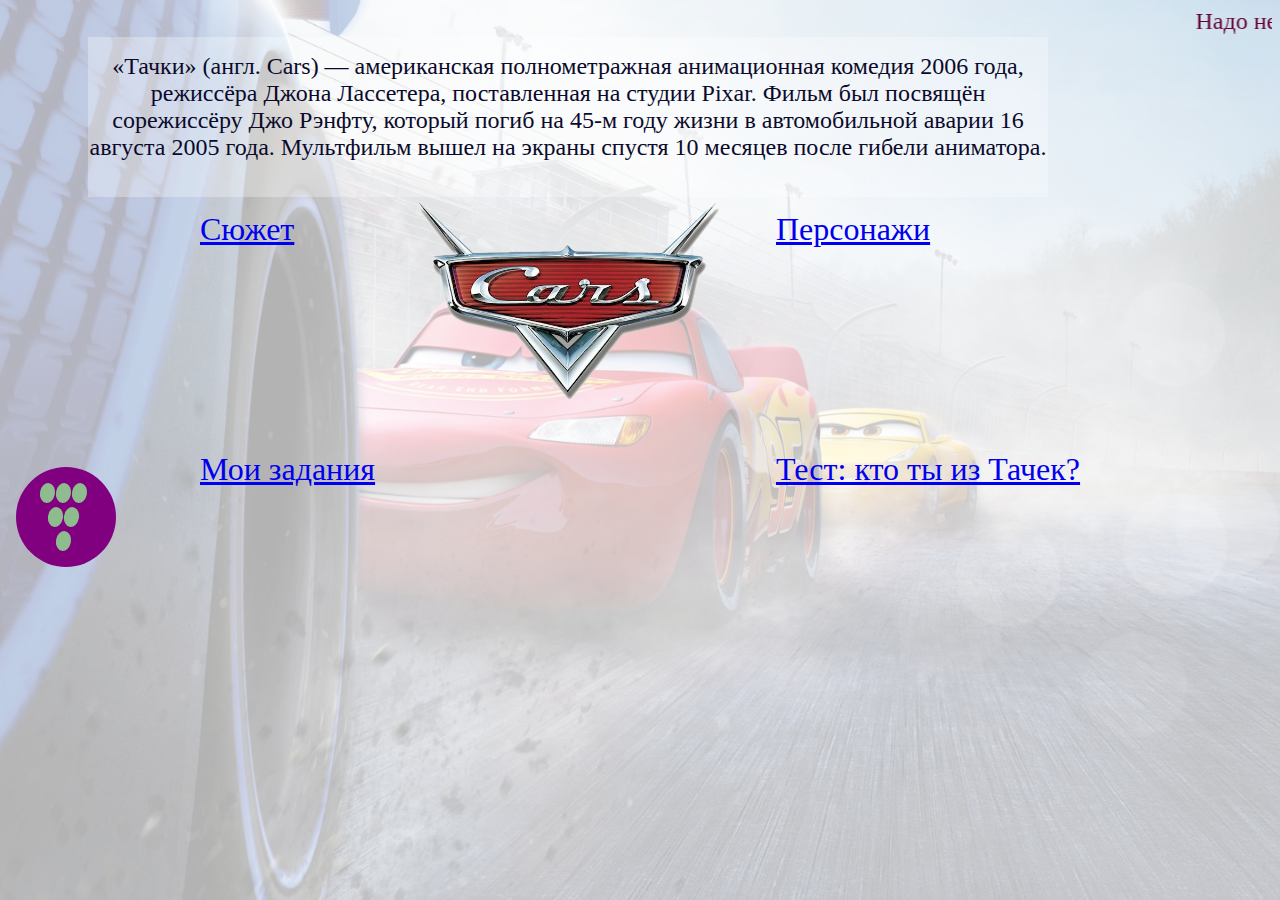
<file: index.html>
﻿<!DOCTYPE html PUBLIC"-//W3C//DTD HTML 4.01 Transitional//EN">
<html>
<head>
    <title>Тачки</title>
    <meta http-equiv="Content-Type" content="text/html; charset=utf-8">
    <link rel="stylesheet" href="cars.css">
</head>
<body>
    <MARQUEE BEHAVIOR=SCROLL DIRECTION=LEFT SCROLLAMOUNT=10>
        <font size=5% color=#660033 >Надо не мчаться в погоне за временем, а просто приятно его проводить...</font>
    </MARQUEE>
    <div class="info">
        <p align="center">
            <font size=5% color=#0A0A2A face=Gabriola>
                «Тачки» (англ. Cars) — американская полнометражная анимационная комедия 2006 года, режиссёра Джона Лассетера, поставленная на студии Pixar. Фильм был посвящён сорежиссёру Джо Рэнфту, который погиб на 45-м году жизни в автомобильной аварии 16 августа 2005 года. Мультфильм вышел на экраны спустя 10 месяцев после гибели аниматора.
            </font>
        </p>
    </div>
    <div class="logo"></div>
    <div class="description">
        <p><font size=6% color=#660033 ><a href="description.html">Сюжет</a></font></p>
    </div>
    <div class="characters">
        <p><font size=6% color=#660033 ><a href="characters.html">Персонажи</a></font></p>
    </div>
    <div class="zadania">
        <p><font size=6% color=#660033 ><a href="zadania.html">Мои задания</a></font></p>
    </div>
    <div class="test">
        <p><font size=6% color=#660033 ><a href="https://tlum.ru/club-test/36-test-kakaya-vy-tachka/">Тест: кто ты из Тачек?</a></font></p>
    </div>
    <div class="circle"></div>
    <div class="vin1"></div>
    <div class="vin2"></div>
    <div class="vin3"></div>
    <div class="vin4"></div>
    <div class="vin5"></div>
    <div class="vin6"></div>
</body>
</html>
</file>
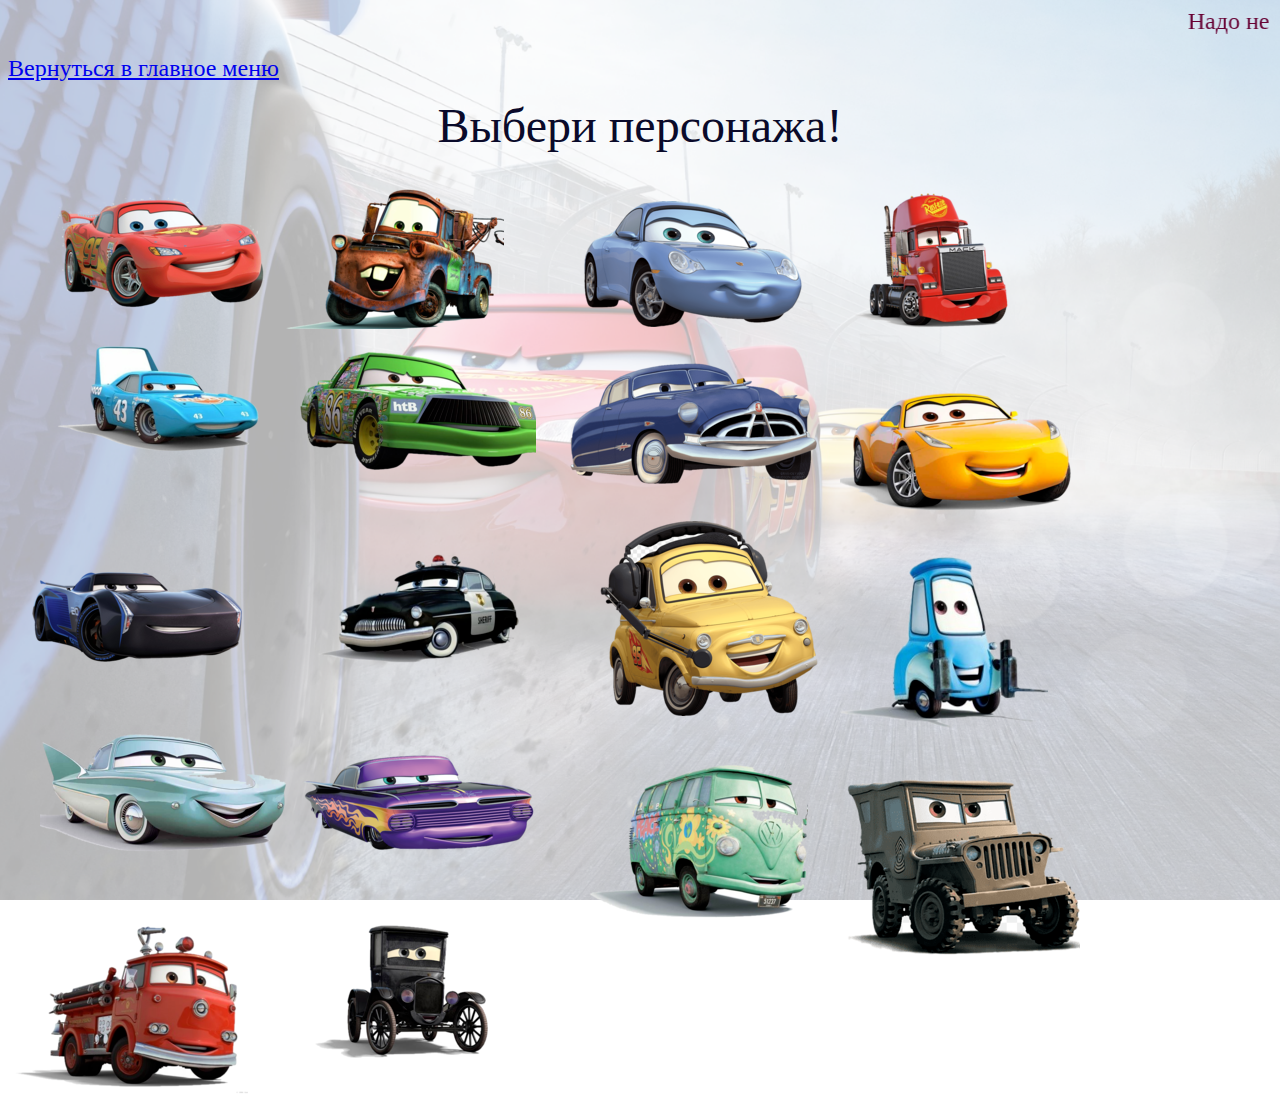
<file: characters.html>
﻿<!DOCTYPE html PUBLIC"- //W3C//DTD HTML 4.01 Transitional //EN">
<html>
<head>
    <title>Персонажи</title>
    <meta http-equiv="Content-Type" content="text/html; charset=utf-8">
    <link rel="stylesheet" href="characters.css">
</head>
<body>
    <MARQUEE BEHAVIOR=SCROLL DIRECTION=LEFT SCROLLAMOUNT=10>
        <font size=5% color=#660033 >Надо не мчаться в погоне за временем, а просто приятно его проводить...</font>
    </MARQUEE>
    <p align="left">
        <font size=5% color=black ><a href="index.html">Вернуться в главное меню</a></font>
    </p>
    <p align="center">
        <font size=8% color=#0A0A2A >Выбери персонажа!</font>
    </p>
    <div class="box1">
        <div class="mcq"></div>
        <div class="text">Молния Маккуин</div>
    </div>
    <div class="box2">
        <div class="metr"></div>
        <div class="text">Мэтр</div>
    </div>
    <div class="box3">
        <div class="sally"></div>
        <div class="text">Салли</div>
    </div>
    <div class="box4">
        <div class="mack"></div>
        <div class="text">Мак</div>
    </div>
    <div class="box5">
        <div class="king"></div>
        <div class="text">Кинг</div>
    </div>
    <div class="box6">
        <div class="chiko"></div>
        <div class="text">Чико Хикс</div>
    </div>
    <div class="box7">
        <div class="hudson"></div>
        <div class="text">Хадсон Хорнет</div>
    </div>
    <div class="box8">
        <div class="krus"></div>
        <div class="text">Круз Рамирес</div>
    </div>
    <div class="box9">
        <div class="storm"></div>
        <div class="text">Джексон Шторм</div>
    </div>
    <div class="box10">
        <div class="serif"></div>
        <div class="text">Шериф</div>
    </div>
    <div class="box11">
        <div class="luidji"></div>
        <div class="text">Луиджи</div>
    </div>
    <div class="box12">
        <div class="guido"></div>
        <div class="text">Гуидо</div>
    </div>
    <div class="box13">
        <div class="flo"></div>
        <div class="text">Фло</div>
    </div>
    <div class="box14">
        <div class="ramon"></div>
        <div class="text">Рамон</div>
    </div>
    <div class="box15">
        <div class="filmor"></div>
        <div class="text">Филмор</div>
    </div>
    <div class="box16">
        <div class="serjant"></div>
        <div class="text">Сержант</div>
    </div>
    <div class="box17">
        <div class="shlang"></div>
        <div class="text">Шланг</div>
    </div>
    <div class="box18">
        <div class="lizi"></div>
        <div class="text">Лиззи</div>
    </div>
</body>
</html>
</file>
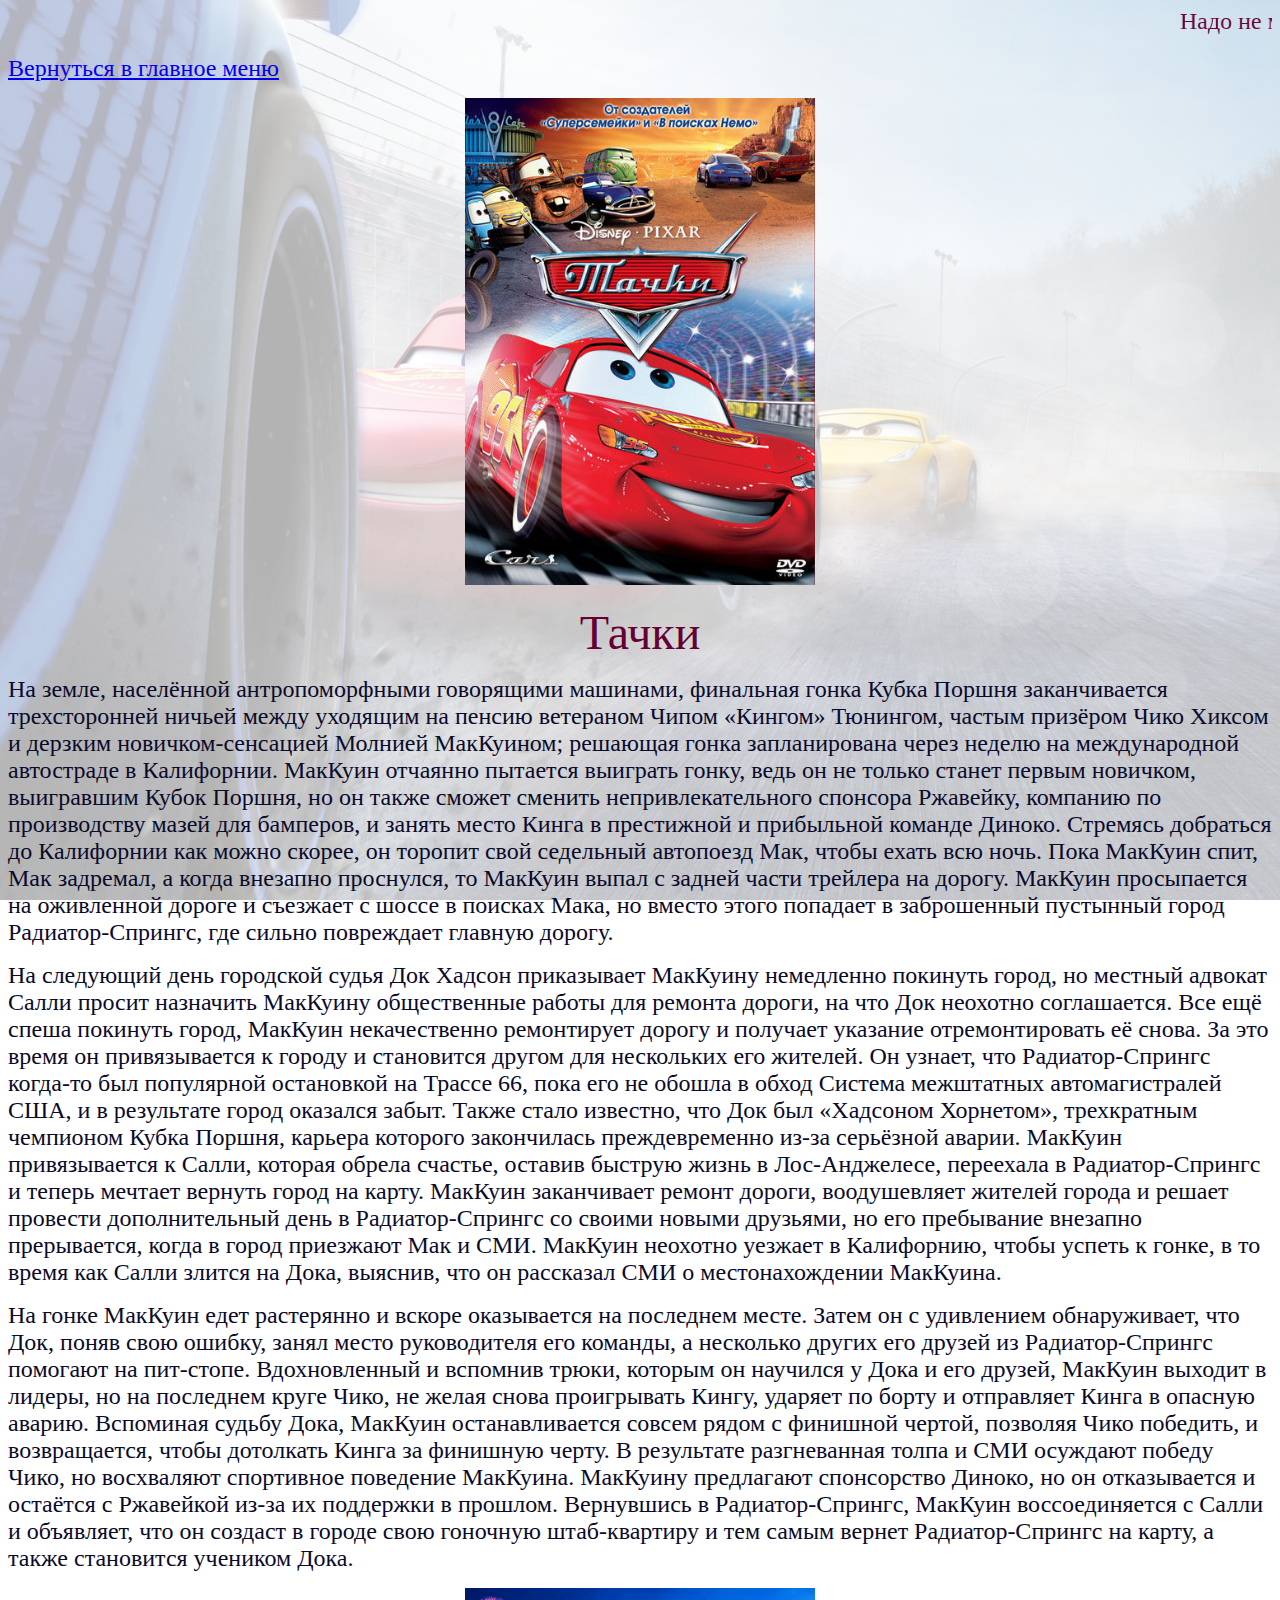
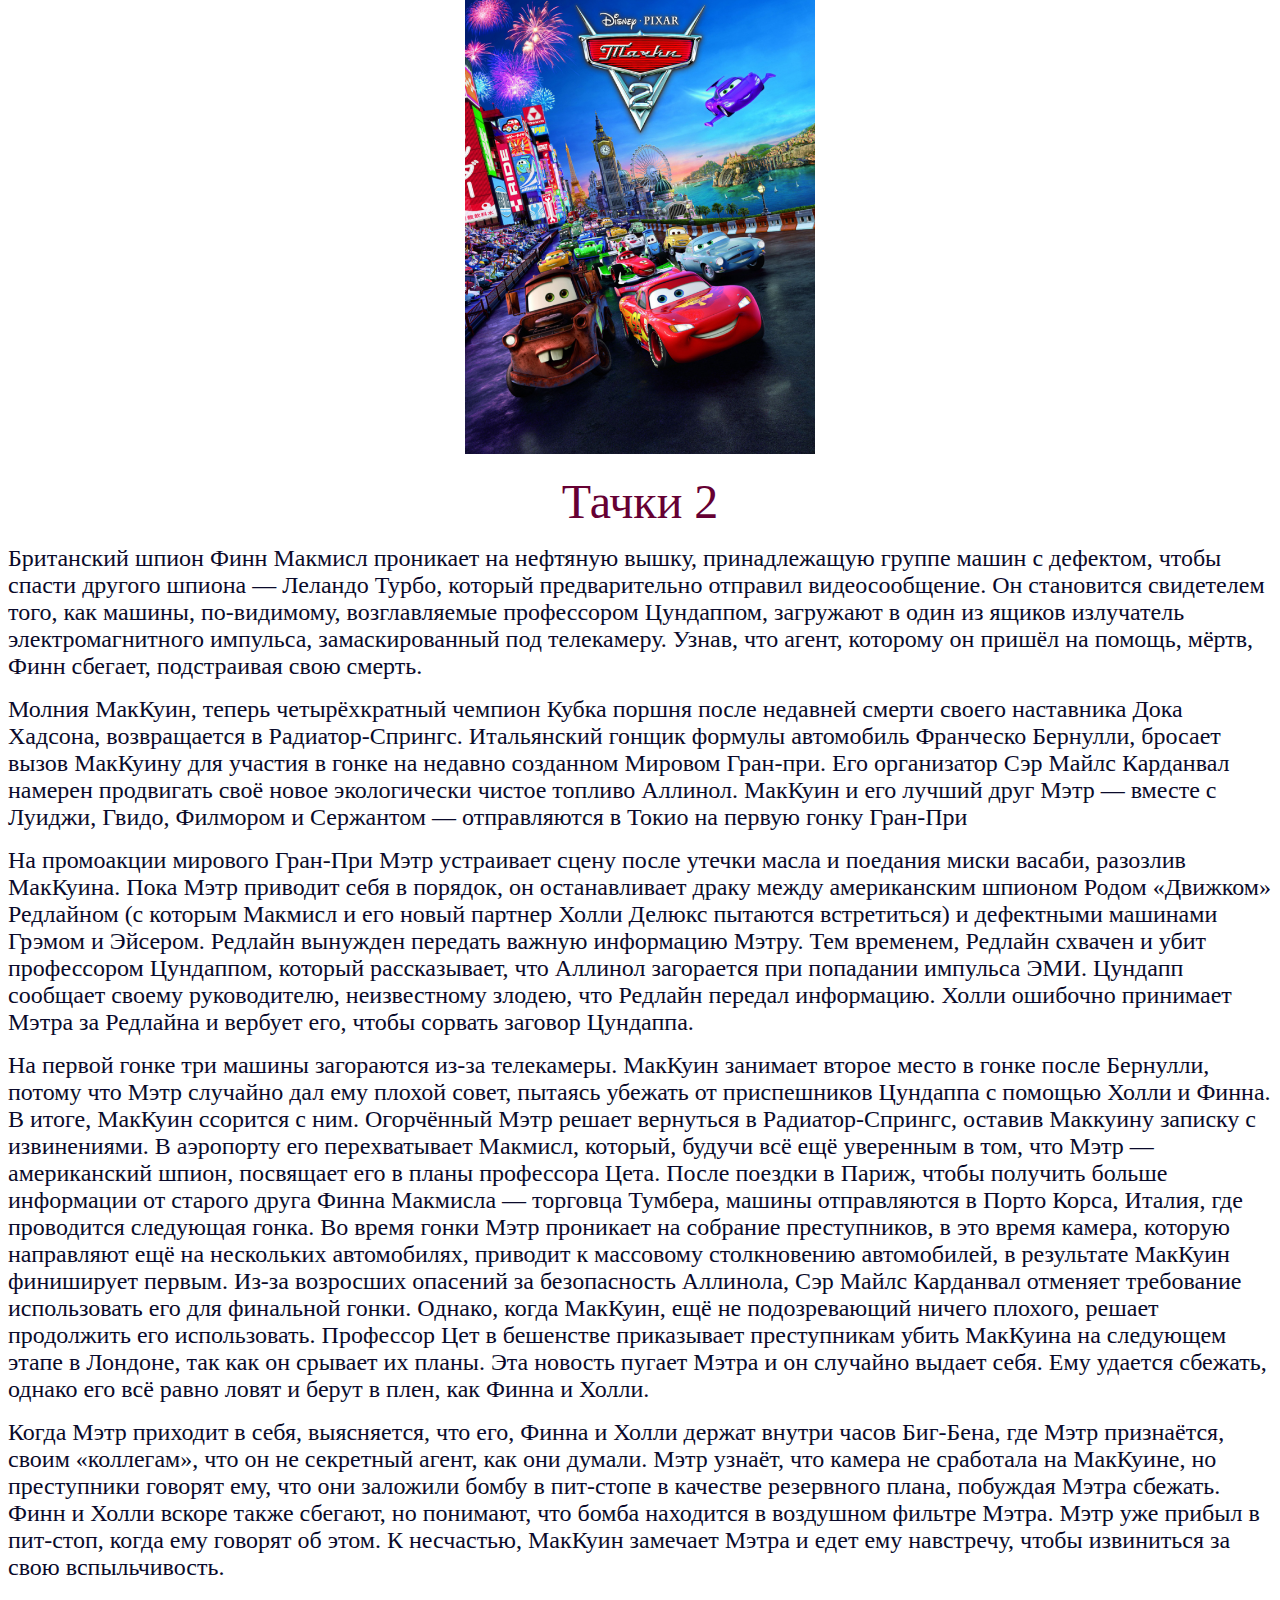
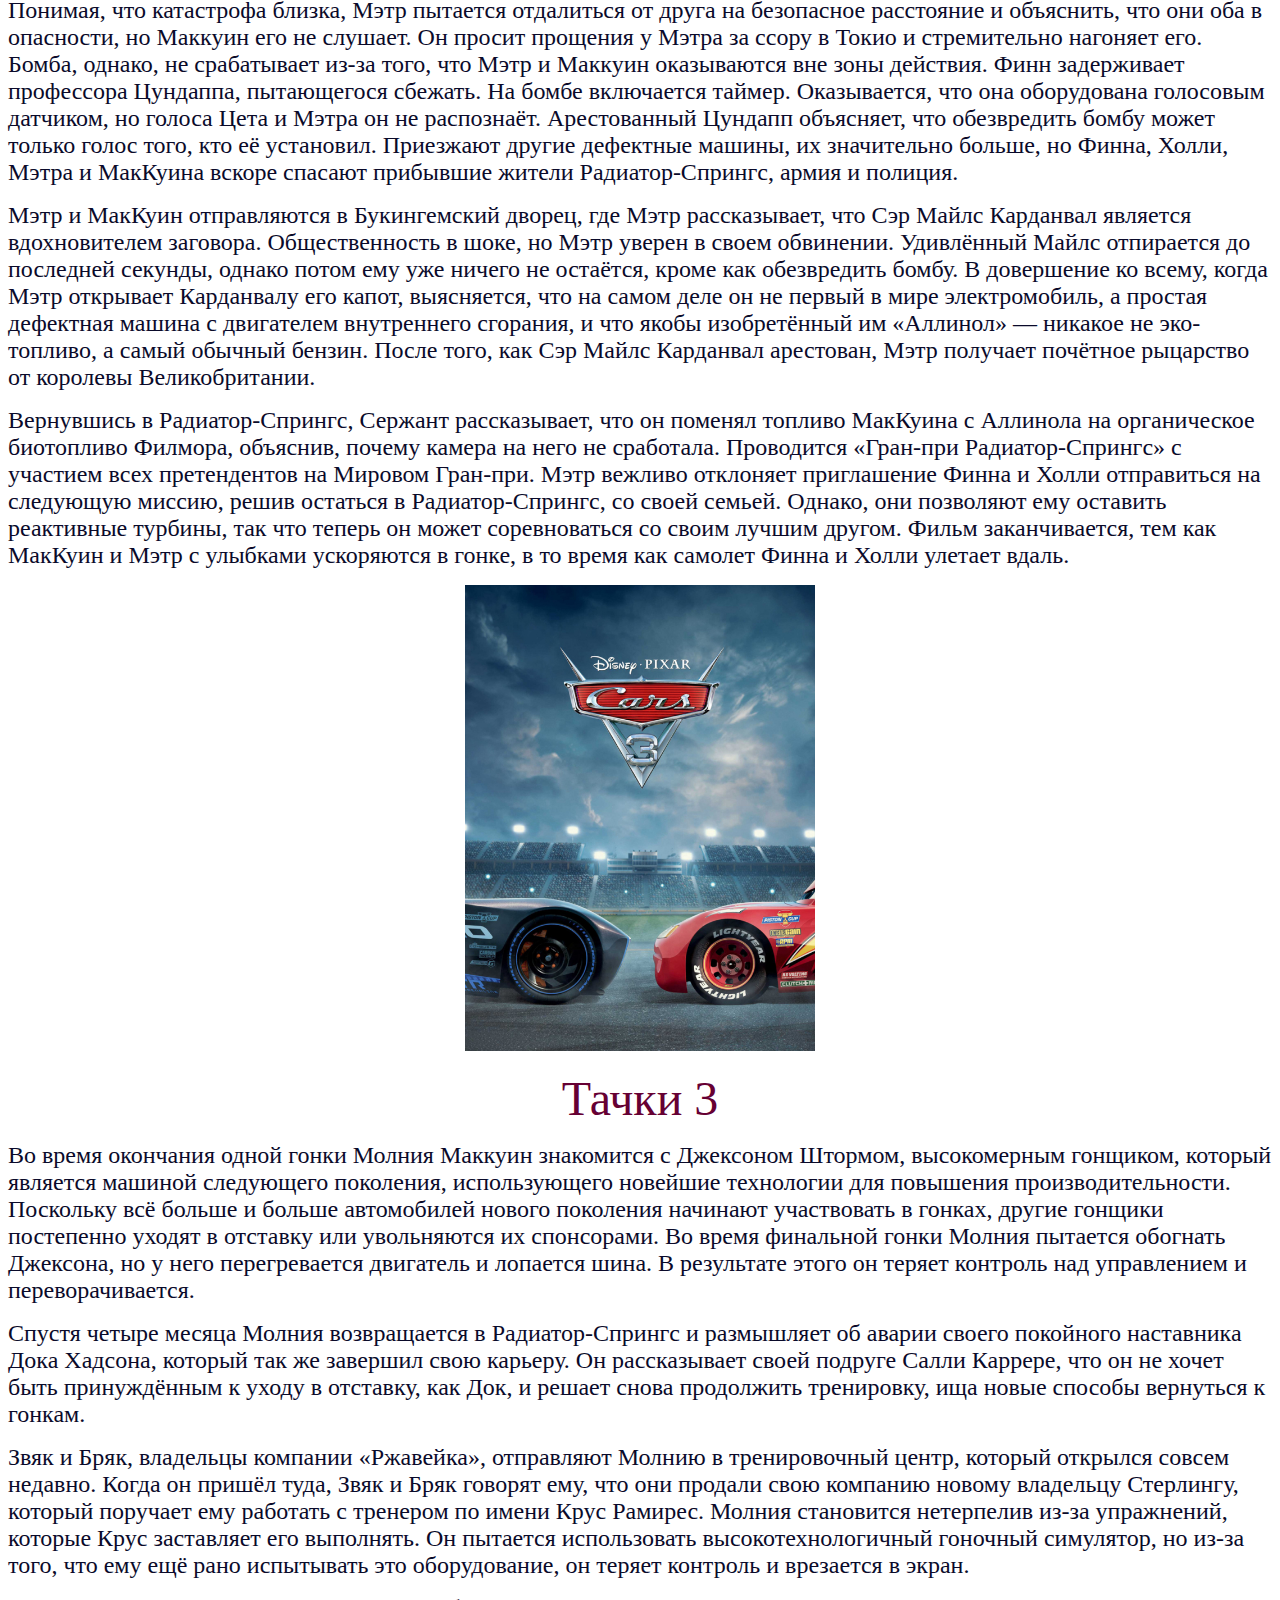
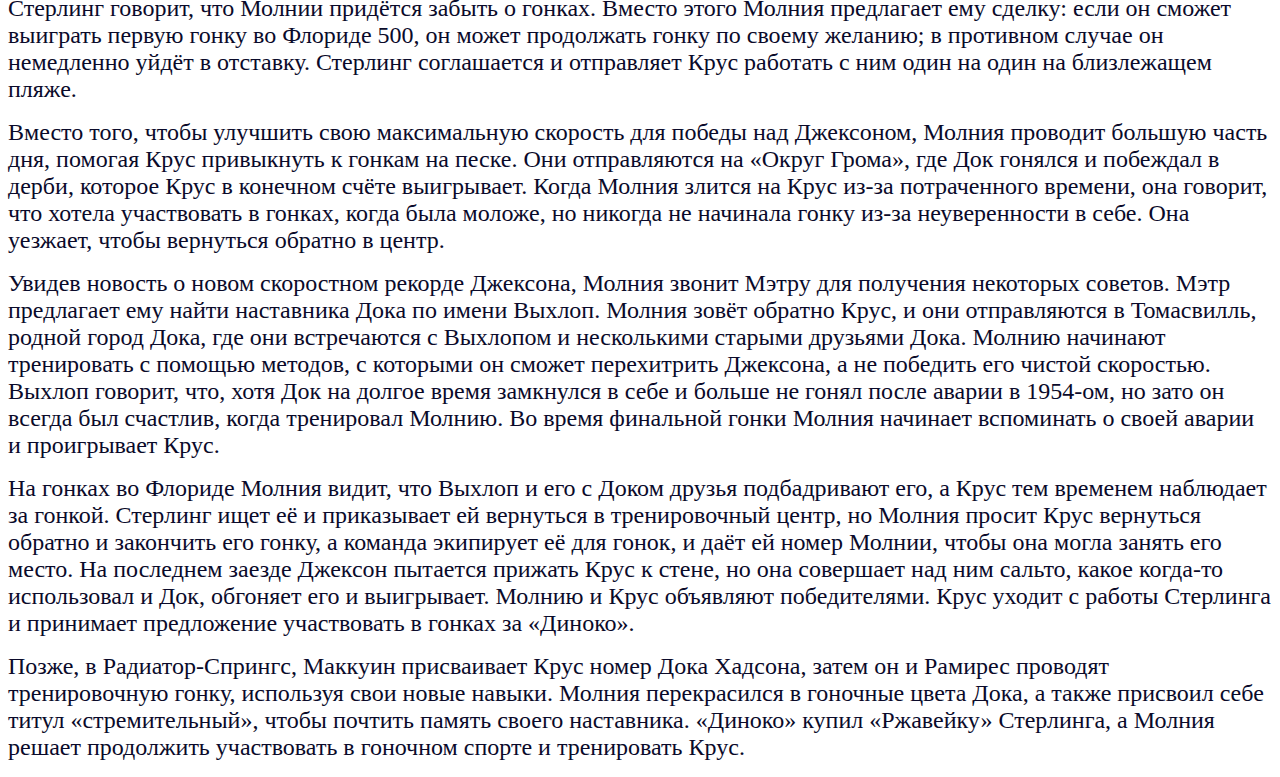
<file: description.html>
﻿<!DOCTYPE html PUBLIC"- //W3C//DTD HTML 4.01 Transitional //EN">
<html>
<head>
    <title>Сюжет</title>
    <meta http-equiv="Content-Type" content="text/html; charset=utf-8">
    <link rel="stylesheet" href="description.css">
</head>
<body>
    <MARQUEE BEHAVIOR=SCROLL DIRECTION=LEFT SCROLLAMOUNT=10>
        <font size=5% color=#660033 >Надо не мчаться в погоне за временем, а просто приятно его проводить...</font>
    </MARQUEE>
    <p align="left">
        <font size=5% color=black ><a href="index.html">Вернуться в главное меню</a></font>
    </p>
    <p align="center"><IMG SRC="images/poster1.jpg" width="350"></p>

    <p align="center">
        <font size=8% color=#660033 >Тачки</font>
    </p>

    <p>
        <font size=5% color=#0A0A2A face=Gabriola>
            На земле, населённой антропоморфными говорящими машинами, финальная гонка Кубка Поршня заканчивается трехсторонней ничьей между уходящим на пенсию ветераном Чипом «Кингом» Тюнингом, частым призёром Чико Хиксом и дерзким новичком-сенсацией Молнией МакКуином; решающая гонка запланирована через неделю на международной автостраде в Калифорнии. МакКуин отчаянно пытается выиграть гонку, ведь он не только станет первым новичком, выигравшим Кубок Поршня, но он также сможет сменить непривлекательного спонсора Ржавейку, компанию по производству мазей для бамперов, и занять место Кинга в престижной и прибыльной команде Диноко. Стремясь добраться до Калифорнии как можно скорее, он торопит свой седельный автопоезд Мак, чтобы ехать всю ночь. Пока МакКуин спит, Мак задремал, а когда внезапно проснулся, то МакКуин выпал с задней части трейлера на дорогу. МакКуин просыпается на оживленной дороге и съезжает с шоссе в поисках Мака, но вместо этого попадает в заброшенный пустынный город Радиатор-Спрингс, где сильно повреждает главную дорогу.
        </font>
    </p>
    <p>
        <font size=5% color=#0A0A2A face=Gabriola>
            На следующий день городской судья Док Хадсон приказывает МакКуину немедленно покинуть город, но местный адвокат Салли просит назначить МакКуину общественные работы для ремонта дороги, на что Док неохотно соглашается. Все ещё спеша покинуть город, МакКуин некачественно ремонтирует дорогу и получает указание отремонтировать её снова. За это время он привязывается к городу и становится другом для нескольких его жителей. Он узнает, что Радиатор-Спрингс когда-то был популярной остановкой на Трассе 66, пока его не обошла в обход Система межштатных автомагистралей США, и в результате город оказался забыт. Также стало известно, что Док был «Хадсоном Хорнетом», трехкратным чемпионом Кубка Поршня, карьера которого закончилась преждевременно из-за серьёзной аварии. МакКуин привязывается к Салли, которая обрела счастье, оставив быструю жизнь в Лос-Анджелесе, переехала в Радиатор-Спрингс и теперь мечтает вернуть город на карту. МакКуин заканчивает ремонт дороги, воодушевляет жителей города и решает провести дополнительный день в Радиатор-Спрингс со своими новыми друзьями, но его пребывание внезапно прерывается, когда в город приезжают Мак и СМИ. МакКуин неохотно уезжает в Калифорнию, чтобы успеть к гонке, в то время как Салли злится на Дока, выяснив, что он рассказал СМИ о местонахождении МакКуина.
        </font>
    </p>
    <p>
        <font size=5% color=#0A0A2A face=Gabriola>
            На гонке МакКуин едет растерянно и вскоре оказывается на последнем месте. Затем он с удивлением обнаруживает, что Док, поняв свою ошибку, занял место руководителя его команды, а несколько других его друзей из Радиатор-Спрингс помогают на пит-стопе. Вдохновленный и вспомнив трюки, которым он научился у Дока и его друзей, МакКуин выходит в лидеры, но на последнем круге Чико, не желая снова проигрывать Кингу, ударяет по борту и отправляет Кинга в опасную аварию. Вспоминая судьбу Дока, МакКуин останавливается совсем рядом с финишной чертой, позволяя Чико победить, и возвращается, чтобы дотолкать Кинга за финишную черту. В результате разгневанная толпа и СМИ осуждают победу Чико, но восхваляют спортивное поведение МакКуина. МакКуину предлагают спонсорство Диноко, но он отказывается и остаётся с Ржавейкой из-за их поддержки в прошлом. Вернувшись в Радиатор-Спрингс, МакКуин воссоединяется с Салли и объявляет, что он создаст в городе свою гоночную штаб-квартиру и тем самым вернет Радиатор-Спрингс на карту, а также становится учеником Дока.
        </font>
    </p>
    <p align="center"><IMG SRC="images/poster2.jpg" width="350"></p>

    <p align="center">
        <font size=8% color=#660033 >Тачки 2</font>
    </p>
    <p>
        <font size=5% color=#0A0A2A face=Gabriola>
            Британский шпион Финн Макмисл проникает на нефтяную вышку, принадлежащую группе машин с дефектом, чтобы спасти другого шпиона — Леландо Турбо, который предварительно отправил видеосообщение. Он становится свидетелем того, как машины, по-видимому, возглавляемые профессором Цундаппом, загружают в один из ящиков излучатель электромагнитного импульса, замаскированный под телекамеру. Узнав, что агент, которому он пришёл на помощь, мёртв, Финн сбегает, подстраивая свою смерть.
        </font>
    </p>
    <p>
        <font size=5% color=#0A0A2A face=Gabriola>
            Молния МакКуин, теперь четырёхкратный чемпион Кубка поршня после недавней смерти своего наставника Дока Хадсона, возвращается в Радиатор-Спрингс. Итальянский гонщик формулы автомобиль Франческо Бернулли, бросает вызов МакКуину для участия в гонке на недавно созданном Мировом Гран-при. Его организатор Сэр Майлс Карданвал намерен продвигать своё новое экологически чистое топливо Аллинол. МакКуин и его лучший друг Мэтр — вместе с Луиджи, Гвидо, Филмором и Сержантом — отправляются в Токио на первую гонку Гран-При
        </font>
    </p>
    <p>
        <font size=5% color=#0A0A2A face=Gabriola>
            На промоакции мирового Гран-При Мэтр устраивает сцену после утечки масла и поедания миски васаби, разозлив МакКуина. Пока Мэтр приводит себя в порядок, он останавливает драку между американским шпионом Родом «Движком» Редлайном (с которым Макмисл и его новый партнер Холли Делюкс пытаются встретиться) и дефектными машинами Грэмом и Эйсером. Редлайн вынужден передать важную информацию Мэтру. Тем временем, Редлайн схвачен и убит профессором Цундаппом, который рассказывает, что Аллинол загорается при попадании импульса ЭМИ. Цундапп сообщает своему руководителю, неизвестному злодею, что Редлайн передал информацию. Холли ошибочно принимает Мэтра за Редлайна и вербует его, чтобы сорвать заговор Цундаппа.
        </font>
    </p>
    <p>
        <font size=5% color=#0A0A2A face=Gabriola>
            На первой гонке три машины загораются из-за телекамеры. МакКуин занимает второе место в гонке после Бернулли, потому что Мэтр случайно дал ему плохой совет, пытаясь убежать от приспешников Цундаппа с помощью Холли и Финна. В итоге, МакКуин ссорится с ним. Огорчённый Мэтр решает вернуться в Радиатор-Спрингс, оставив Маккуину записку с извинениями. В аэропорту его перехватывает Макмисл, который, будучи всё ещё уверенным в том, что Мэтр — американский шпион, посвящает его в планы профессора Цета. После поездки в Париж, чтобы получить больше информации от старого друга Финна Макмисла — торговца Тумбера, машины отправляются в Порто Корса, Италия, где проводится следующая гонка. Во время гонки Мэтр проникает на собрание преступников, в это время камера, которую направляют ещё на нескольких автомобилях, приводит к массовому столкновению автомобилей, в результате МакКуин финиширует первым. Из-за возросших опасений за безопасность Аллинола, Сэр Майлс Карданвал отменяет требование использовать его для финальной гонки. Однако, когда МакКуин, ещё не подозревающий ничего плохого, решает продолжить его использовать. Профессор Цет в бешенстве приказывает преступникам убить МакКуина на следующем этапе в Лондоне, так как он срывает их планы. Эта новость пугает Мэтра и он случайно выдает себя. Ему удается сбежать, однако его всё равно ловят и берут в плен, как Финна и Холли.
        </font>
    </p>
    <p>
        <font size=5% color=#0A0A2A face=Gabriola>
            Когда Мэтр приходит в себя, выясняется, что его, Финна и Холли держат внутри часов Биг-Бена, где Мэтр признаётся, своим «коллегам», что он не секретный агент, как они думали. Мэтр узнаёт, что камера не сработала на МакКуине, но преступники говорят ему, что они заложили бомбу в пит-стопе в качестве резервного плана, побуждая Мэтра сбежать. Финн и Холли вскоре также сбегают, но понимают, что бомба находится в воздушном фильтре Мэтра. Мэтр уже прибыл в пит-стоп, когда ему говорят об этом. К несчастью, МакКуин замечает Мэтра и едет ему навстречу, чтобы извиниться за свою вспыльчивость.
        </font>
    </p>
    <p>
        <font size=5% color=#0A0A2A face=Gabriola>
            Понимая, что катастрофа близка, Мэтр пытается отдалиться от друга на безопасное расстояние и объяснить, что они оба в опасности, но Маккуин его не слушает. Он просит прощения у Мэтра за ссору в Токио и стремительно нагоняет его. Бомба, однако, не срабатывает из-за того, что Мэтр и Маккуин оказываются вне зоны действия. Финн задерживает профессора Цундаппа, пытающегося сбежать. На бомбе включается таймер. Оказывается, что она оборудована голосовым датчиком, но голоса Цета и Мэтра он не распознаёт. Арестованный Цундапп объясняет, что обезвредить бомбу может только голос того, кто её установил. Приезжают другие дефектные машины, их значительно больше, но Финна, Холли, Мэтра и МакКуина вскоре спасают прибывшие жители Радиатор-Спрингс, армия и полиция.
        </font>
    </p>
    <p>
        <font size=5% color=#0A0A2A face=Gabriola>
            Мэтр и МакКуин отправляются в Букингемский дворец, где Мэтр рассказывает, что Сэр Майлс Карданвал является вдохновителем заговора. Общественность в шоке, но Мэтр уверен в своем обвинении. Удивлённый Майлс отпирается до последней секунды, однако потом ему уже ничего не остаётся, кроме как обезвредить бомбу. В довершение ко всему, когда Мэтр открывает Карданвалу его капот, выясняется, что на самом деле он не первый в мире электромобиль, а простая дефектная машина с двигателем внутреннего сгорания, и что якобы изобретённый им «Аллинол» — никакое не эко-топливо, а самый обычный бензин. После того, как Сэр Майлс Карданвал арестован, Мэтр получает почётное рыцарство от королевы Великобритании.
        </font>
    </p>
    <p>
        <font size=5% color=#0A0A2A face=Gabriola>
            Вернувшись в Радиатор-Спрингс, Сержант рассказывает, что он поменял топливо МакКуина с Аллинола на органическое биотопливо Филмора, объяснив, почему камера на него не сработала. Проводится «Гран-при Радиатор-Спрингс» с участием всех претендентов на Мировом Гран-при. Мэтр вежливо отклоняет приглашение Финна и Холли отправиться на следующую миссию, решив остаться в Радиатор-Спрингс, со своей семьей. Однако, они позволяют ему оставить реактивные турбины, так что теперь он может соревноваться со своим лучшим другом. Фильм заканчивается, тем как МакКуин и Мэтр с улыбками ускоряются в гонке, в то время как самолет Финна и Холли улетает вдаль.
        </font>
    </p>
    <p align="center"><IMG SRC="images/poster3.jpg" width="350"></p>

    <p align="center">
        <font size=8% color=#660033 >Тачки 3</font>
    </p>

    <p>
        <font size=5% color=#0A0A2A face=Gabriola>
            Во время окончания одной гонки Молния Маккуин знакомится с Джексоном Штормом, высокомерным гонщиком, который является машиной следующего поколения, использующего новейшие технологии для повышения производительности. Поскольку всё больше и больше автомобилей нового поколения начинают участвовать в гонках, другие гонщики постепенно уходят в отставку или увольняются их спонсорами. Во время финальной гонки Молния пытается обогнать Джексона, но у него перегревается двигатель и лопается шина. В результате этого он теряет контроль над управлением и переворачивается.
        </font>
    </p>
    <p>
        <font size=5% color=#0A0A2A face=Gabriola>
            Спустя четыре месяца Молния возвращается в Радиатор-Спрингс и размышляет об аварии своего покойного наставника Дока Хадсона, который так же завершил свою карьеру. Он рассказывает своей подруге Салли Каррере, что он не хочет быть принуждённым к уходу в отставку, как Док, и решает снова продолжить тренировку, ища новые способы вернуться к гонкам.
        </font>
    </p>
    <p>
        <font size=5% color=#0A0A2A face=Gabriola>
            Звяк и Бряк, владельцы компании «Ржавейка», отправляют Молнию в тренировочный центр, который открылся совсем недавно. Когда он пришёл туда, Звяк и Бряк говорят ему, что они продали свою компанию новому владельцу Стерлингу, который поручает ему работать с тренером по имени Крус Рамирес. Молния становится нетерпелив из-за упражнений, которые Крус заставляет его выполнять. Он пытается использовать высокотехнологичный гоночный симулятор, но из-за того, что ему ещё рано испытывать это оборудование, он теряет контроль и врезается в экран.
        </font>
    </p>
    <p>
        <font size=5% color=#0A0A2A face=Gabriola>
            Стерлинг говорит, что Молнии придётся забыть о гонках. Вместо этого Молния предлагает ему сделку: если он сможет выиграть первую гонку во Флориде 500, он может продолжать гонку по своему желанию; в противном случае он немедленно уйдёт в отставку. Стерлинг соглашается и отправляет Крус работать с ним один на один на близлежащем пляже.
        </font>
    </p>
    <p>
        <font size=5% color=#0A0A2A face=Gabriola>
            Вместо того, чтобы улучшить свою максимальную скорость для победы над Джексоном, Молния проводит большую часть дня, помогая Крус привыкнуть к гонкам на песке. Они отправляются на «Округ Грома», где Док гонялся и побеждал в дерби, которое Крус в конечном счёте выигрывает. Когда Молния злится на Крус из-за потраченного времени, она говорит, что хотела участвовать в гонках, когда была моложе, но никогда не начинала гонку из-за неуверенности в себе. Она уезжает, чтобы вернуться обратно в центр.
        </font>
    </p>
    <p>
        <font size=5% color=#0A0A2A face=Gabriola>
            Увидев новость о новом скоростном рекорде Джексона, Молния звонит Мэтру для получения некоторых советов. Мэтр предлагает ему найти наставника Дока по имени Выхлоп. Молния зовёт обратно Крус, и они отправляются в Томасвилль, родной город Дока, где они встречаются с Выхлопом и несколькими старыми друзьями Дока. Молнию начинают тренировать с помощью методов, с которыми он сможет перехитрить Джексона, а не победить его чистой скоростью. Выхлоп говорит, что, хотя Док на долгое время замкнулся в себе и больше не гонял после аварии в 1954-ом, но зато он всегда был счастлив, когда тренировал Молнию. Во время финальной гонки Молния начинает вспоминать о своей аварии и проигрывает Крус.
        </font>
    </p>
    <p>
        <font size=5% color=#0A0A2A face=Gabriola>
            На гонках во Флориде Молния видит, что Выхлоп и его с Доком друзья подбадривают его, а Крус тем временем наблюдает за гонкой. Стерлинг ищет её и приказывает ей вернуться в тренировочный центр, но Молния просит Крус вернуться обратно и закончить его гонку, а команда экипирует её для гонок, и даёт ей номер Молнии, чтобы она могла занять его место. На последнем заезде Джексон пытается прижать Крус к стене, но она совершает над ним сальто, какое когда-то использовал и Док, обгоняет его и выигрывает. Молнию и Крус объявляют победителями. Крус уходит с работы Стерлинга и принимает предложение участвовать в гонках за «Диноко».
        </font>
    </p>
    <p>
        <font size=5% color=#0A0A2A face=Gabriola>
            Позже, в Радиатор-Спрингс, Маккуин присваивает Крус номер Дока Хадсона, затем он и Рамирес проводят тренировочную гонку, используя свои новые навыки. Молния перекрасился в гоночные цвета Дока, а также присвоил себе титул «стремительный», чтобы почтить память своего наставника. «Диноко» купил «Ржавейку» Стерлинга, а Молния решает продолжить участвовать в гоночном спорте и тренировать Крус.
        </font>
    </p>
</body>
</html>
</file>
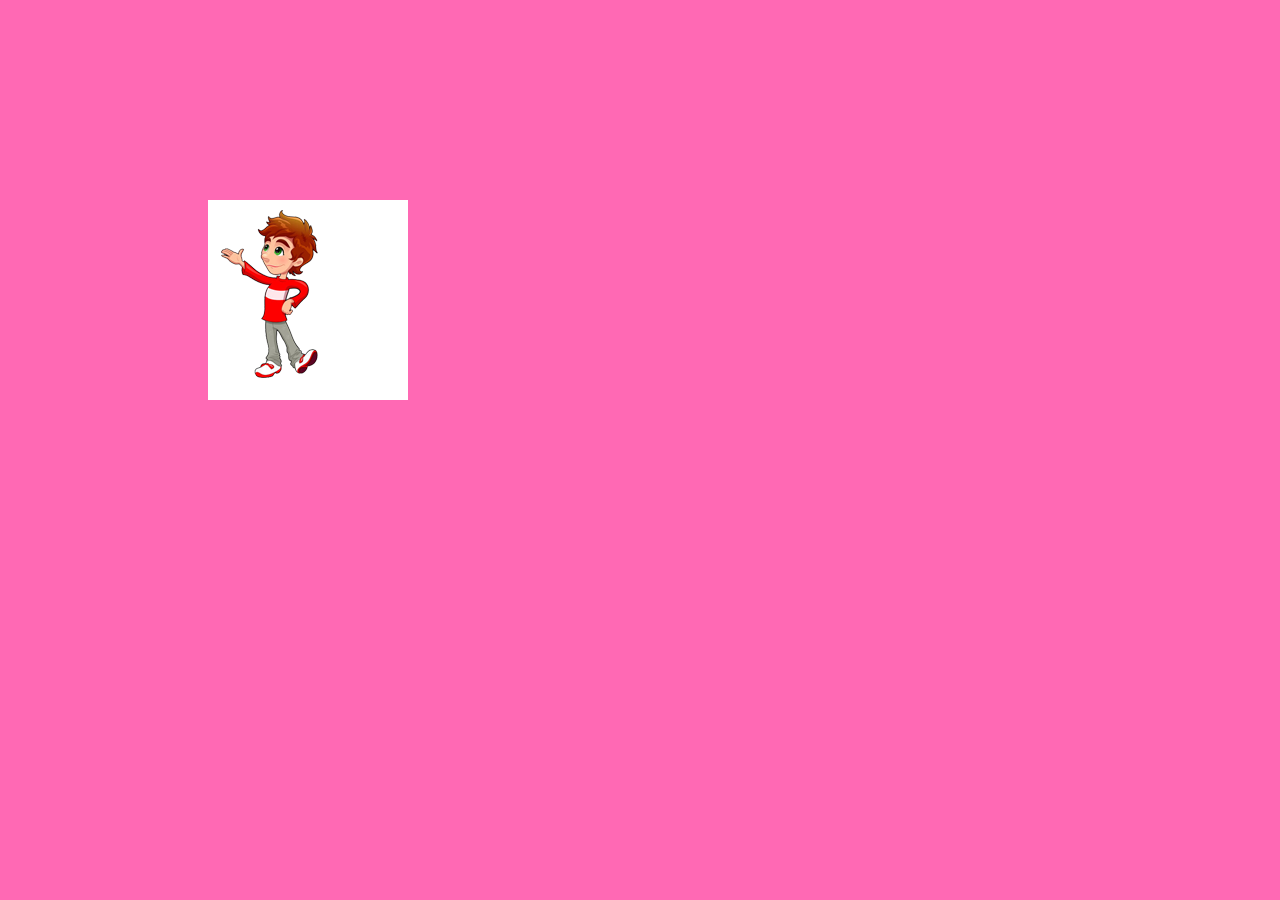
<file: flexbox.html>
<!DOCTYPE html PUBLIC"-//W3C//DTD HTML 4.01 Transitional//EN">
<html>
    <head>
        <title>Задание 2. Анимация</title>
        <link rel="stylesheet" href="flexbox.css">
    </head>
    <body>
        <div class="box">
            <div class="boy"></div>
            <div class="text1">Это мяч?..</div>
            <div class="text2">Это кирпич</div>
            <div class="brick"></div>
        </div>
    </body>
</html>
</file>
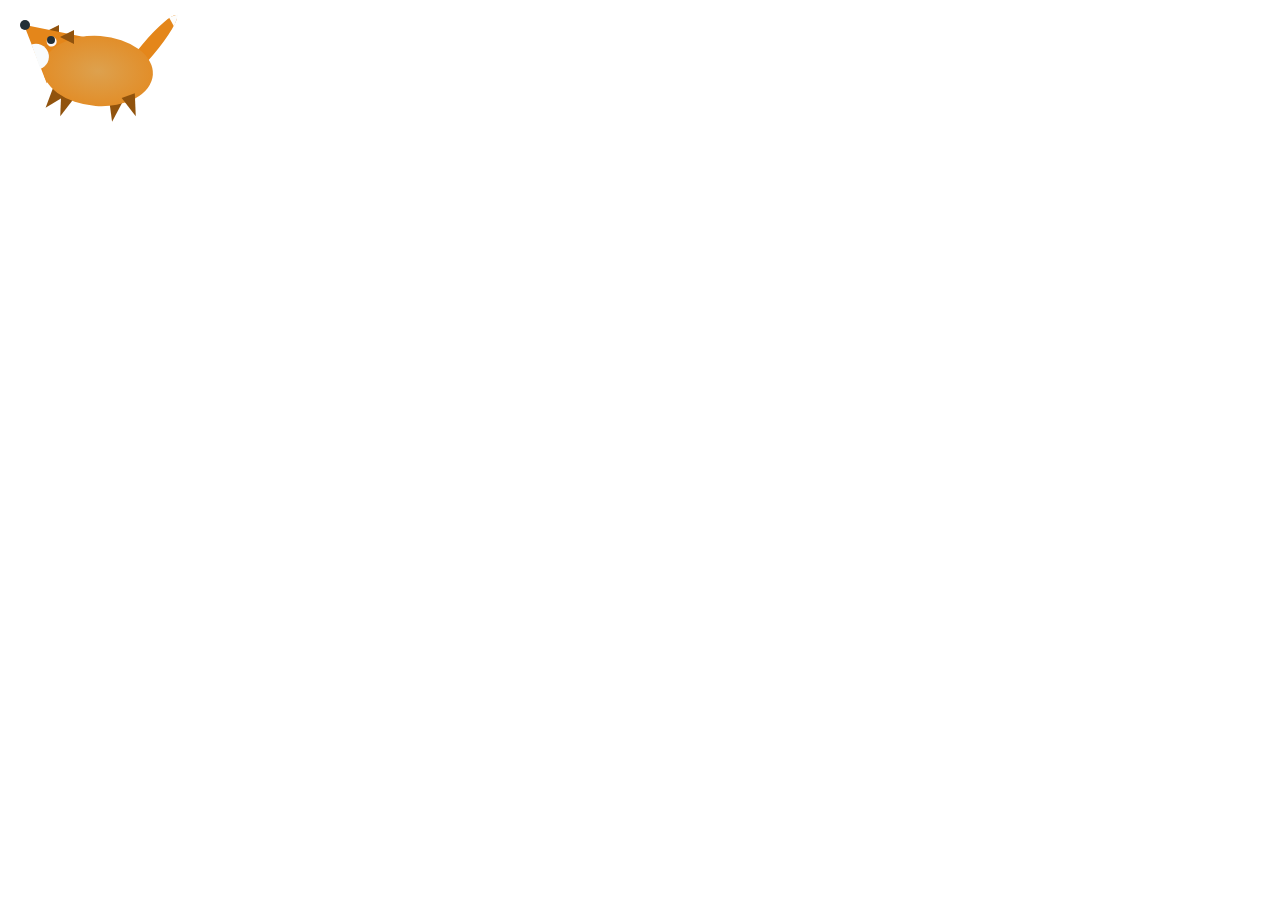
<file: lisa.html>
<!DOCTYPE html>
<html lang="en">

<head>
    <meta name="viewport" content="width=device-width, initial-scale=1.0">
    <title>������� 1. ����</title>
    <link rel="stylesheet" href="lisa.css">
</head>

<body>
    <div class="container">
        <div class="ear2"></div>
        <div class="head"></div>
        <div class="nose"></div>
        <div class="eye"></div>
        <div class="foot1"></div>
        <div class="foot2"></div>
        <div class="foot3"></div>
        <div class="tail"></div>
        <div class="tail2"></div>
        <div class="telo"></div>
        <div class="foot4"></div>
        <div class="ear1"></div>
        <div class="neck"></div>
    </div>
</body>

</html>
</file>
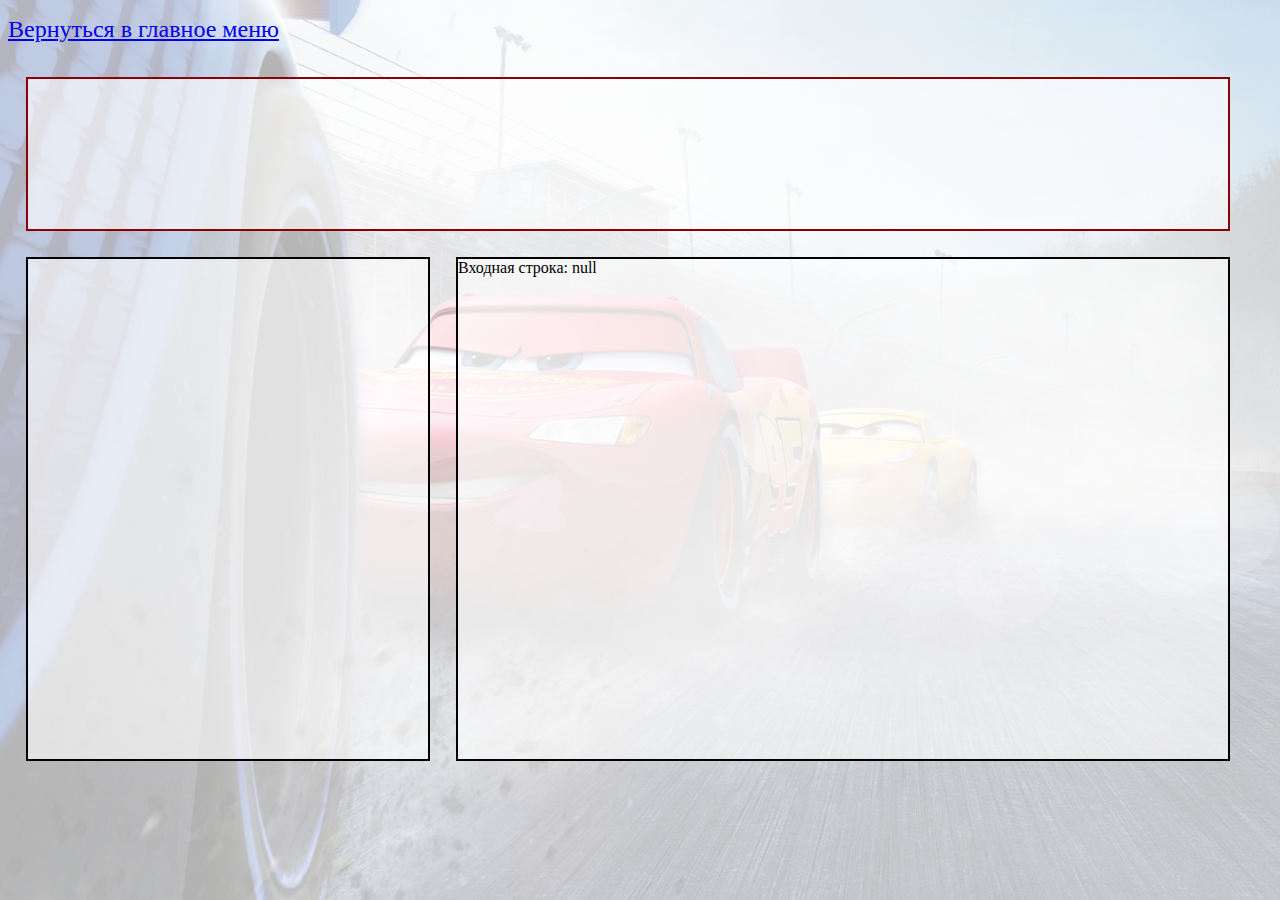
<file: menu.html>
﻿<!DOCTYPE html PUBLIC"- //W3C//DTD HTML 4.01 Transitional //EN">

<html lang="en" xmlns="http://www.w3.org/1999/xhtml">
<head>
    <title>Задание 4. Меню</title>
    <meta http-equiv="Content-Type" content="text/html; charset=utf-8">
    <link rel="stylesheet" href="menu.css">
</head>
<body>
    <p align="left">
        <font size=5% color=black><a href="index.html">Вернуться в главное меню</a></font>
    </p>

    <div class="box3">
        <script>
            var arr = String(prompt("Введите через дефис слова и/или цифры", 0));
            document.write("Входная строка: " + arr);
        </script>
    </div>
    <div class="box2"> 
        <script>
           // for (var i = 0; i < arr.length; i++) {
           //   var newp = "";
           //   var ind = 0;
           //     for (var j = 0; j < arr.length; j++) {
           //         if (arr[j] != "-") {
           //             newp = newp + arr[j];
           //         }
           //         else {
           //             ind = j;
           //         }
           //     }
           //     document.write(newp + "!!!!");
           //     newp = "";
           //     i = ind;
           //}
        </script>
    </div>
    <div class="box1">
    </div>

</body>
</html >
</file>
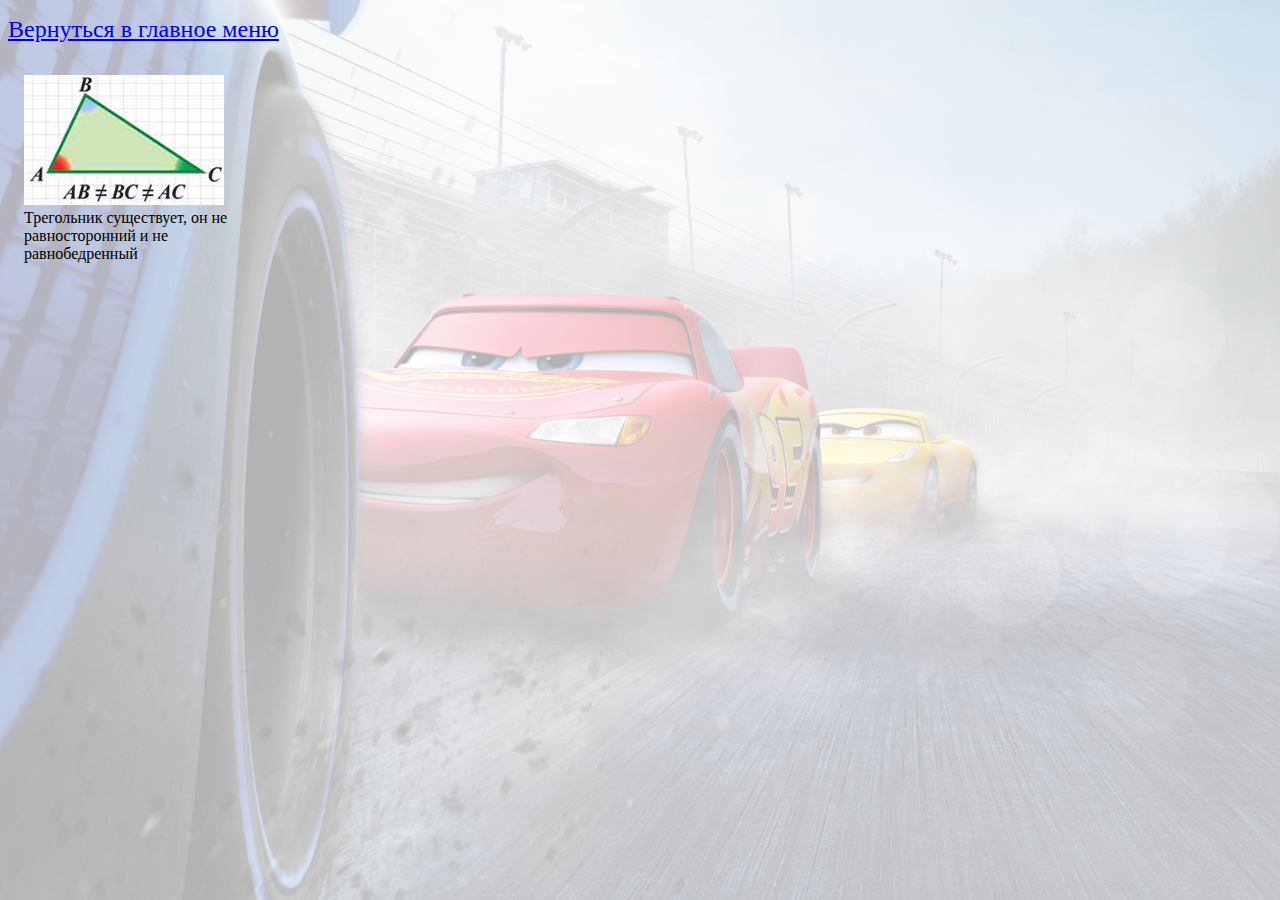
<file: triangle.html>
﻿<!DOCTYPE html PUBLIC"- //W3C//DTD HTML 4.01 Transitional //EN">

<html lang="en" xmlns="http://www.w3.org/1999/xhtml">
<head>
    <title>Задание 3. Треугольники</title>
    <meta http-equiv="Content-Type" content="text/html; charset=utf-8">
    <link rel="stylesheet" href="triangle.css">
</head>
<body>
    <p align="left">
        <font size=5% color=black ><a href="index.html">Вернуться в главное меню</a></font>
    </p>
    <div class="box">
        <img src="images/quest.jpg" id="img" />
        <script>
            var a = parseFloat(prompt("Введите одну сторону тругольника", 0));
            var b = parseFloat(prompt("Введите вторую сторону тругольника", 0));
            var c = parseFloat(prompt("Введите третью сторону тругольника", 0));
            if ((((a + b) <= c) || ((a + c) <= b) || ((b + c) <= a)) || (a == 0) || (b == 0) || (c == 0)) {
                document.write("Трегольника не существует!");
                document.getElementById("img").src = "images/tr-4.jpg";
            }
            else {
                if ((a == b) & (b == c)) {
                    document.write("Трегольник существует и он равносторонний");
                    document.getElementById("img").src = "images/tr-3.jpg";
                }
                else {
                    if ((a == b) || (b == c) || (a == c)) {
                        document.write("Трегольник существует и он равнобедренный");
                        document.getElementById("img").src = "images/tr-2.jpg";
                    }
                    else {
                        document.write("Трегольник существует, он не равносторонний и не равнобедренный");
                        document.getElementById("img").src = "images/tr-1.jpg";
                    }
                }

            }
        </script>
    </div>
</body>
</html>
</file>
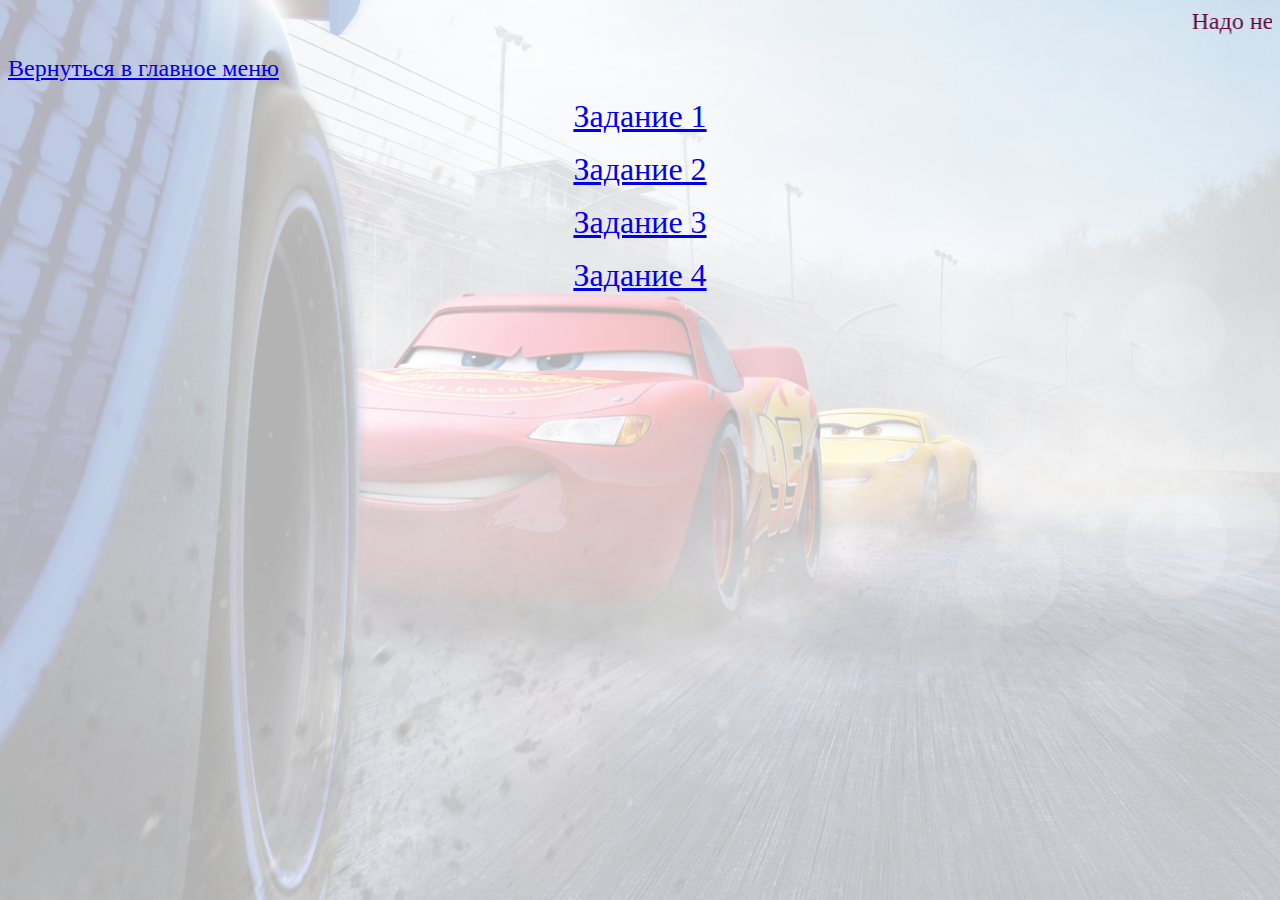
<file: zadania.html>
﻿<!DOCTYPE html PUBLIC"- //W3C//DTD HTML 4.01 Transitional //EN">
<html>
<head>
    <title>Список заданий</title>
    <meta http-equiv="Content-Type" content="text/html; charset=utf-8">
    <link rel="stylesheet" href="zadania.css">
</head>
<body>
    <MARQUEE BEHAVIOR=SCROLL DIRECTION=LEFT SCROLLAMOUNT=10>
        <font size=5% color=#660033>Надо не мчаться в погоне за временем, а просто приятно его проводить...</font>
    </MARQUEE>
    <p align="left">
        <font size=5% color=black><a href="index.html">Вернуться в главное меню</a></font>
    </p>
    <p align="center"><font size=6% color=#660033><a href="lisa.html">Задание 1</a></font></p>

    <p align="center"><font size=6% color=#660033><a href="flexbox.html">Задание 2</a></font></p>

    <p align="center"><font size=6% color=#660033><a href="triangle.html">Задание 3</a></font></p>

    <p align="center"><font size=6% color=#660033><a href="menu.html">Задание 4</a></font></p>

    <div class="circle"></div>
    <div class="vin1"></div>
    <div class="vin2"></div>
    <div class="vin3"></div>
    <div class="vin4"></div>
    <div class="vin5"></div>
    <div class="vin6"></div>
</body>
</html>
</file>
<file: cars.css>
﻿body {
    background-image: url(images/back1.png);
    background-repeat: no-repeat;
    background-position: center;
    background-size: cover;
    background-attachment: fixed;

}
.info {
    position: absolute;
    width: 60em;
    height: 10em;
    margin-left: 5em;
    margin-top: 0.1em;
    background-color:rgba(255, 255, 255, 0.30)
}

.logo {
    position: absolute;
    width: 19em;
    height: 13em;
    margin-left: 25.5em;
    margin-top: 10em;
    background: url(images/logo.png);
    background-repeat: no-repeat;
    background-position: center;
    background-size: cover;
    
}

.description {
    position: absolute;
    width: 5em;
    height: 5em;
    margin-left: 12em;
    margin-top: 10em;
}

.characters {
    position: absolute;
    width: 7.5em;
    height: 5em;
    margin-left: 48em;
    margin-top: 10em;
}

.zadania {
    position: absolute;
    width: 15em;
    height: 5em;
    margin-left: 12em;
    margin-top: 25em;
}

.test {
    position: absolute;
    width: 25em;
    height: 5em;
    margin-left: 48em;
    margin-top: 25em;
}

.circle {
    position: absolute;
    width: 100px;
    height: 100px;
    margin-top: 27em;
    margin-left:0.5em;
    background-color: purple;
    border-radius: 100%;
}

.vin1 {
    position: absolute;
    width: 15px;
    height: 20px;
    margin-top: 28em;
    margin-left: 2em;
    background-color: darkseagreen;
    border-radius: 100%;
    transform: rotate(10deg);
}

.vin2 {
    position: absolute;
    width: 15px;
    height: 20px;
    margin-top: 28em;
    margin-left: 3em;
    background-color: darkseagreen;
    border-radius: 100%;
    transform: rotate(10deg);
}

.vin3 {
    position: absolute;
    width: 15px;
    height: 20px;
    margin-top: 28em;
    margin-left: 4em;
    background-color: darkseagreen;
    border-radius: 100%;
    transform: rotate(10deg);
}

.vin4 {
    position: absolute;
    width: 15px;
    height: 20px;
    margin-top: 29.5em;
    margin-left: 2.5em;
    background-color: darkseagreen;
    border-radius: 100%;
    transform: rotate(10deg);
}

.vin5 {
    position: absolute;
    width: 15px;
    height: 20px;
    margin-top: 29.5em;
    margin-left: 3.5em;
    background-color: darkseagreen;
    border-radius: 100%;
    transform: rotate(10deg);
}

.vin6 {
    position: absolute;
    width: 15px;
    height: 20px;
    margin-top: 31em;
    margin-left: 3em;
    background-color: darkseagreen;
    border-radius: 100%;
    transform: rotate(10deg);
}
</file>
<file: characters.css>
﻿body {
    background-image: url(images/back1.png);
    background-repeat: no-repeat;
    background-position: center;
    background-size: cover;
    background-attachment: fixed;
}

@keyframes shake-circle-01 {
    0% {
        transform: translate(-10px, 0px);
    }

    100% {
        transform: translate(10px, 0px);
    }
}

.text {
    position: absolute;
    width: 9em;
    height: 1em;
    font-family: Gabriola;
    font-size: 1em;
    font-weight: bold;
    color: #0A0A2A;
    margin-left: 12em;
    display: none;
}

.box1 {
    width: 15em;
    height: 9em;
    margin: 2em;
    display: flex;
    flex-direction: column;
}

.box1:hover .text {
    display: block;
}

.mcq {
    position: absolute;
    width: 15em;
    height: 9em;
    background: url(images/1mcq.png);
    background-repeat: no-repeat;
    align-self: flex-start;
    transition: 0.1s linear;
}

.box1:hover .mcq {
    background: url(images/1mcq.png);
    background-repeat: no-repeat;
    animation: shake-circle-01 .4s infinite alternate;
}

.box2 {
    width: 15em;
    height: 9em;
    margin-left: 16em;
    margin-top: -11em;
    display: flex;
    flex-direction: column;
}

    .box2:hover .text {
        display: block;
    }

.metr {
    position: absolute;
    width: 15em;
    height: 9em;
    background: url(images/1metr.png);
    background-repeat: no-repeat;
    align-self: flex-start;
    transition: 0.1s linear;
}

.box2:hover .metr {
    background: url(images/1metr.png);
    background-repeat: no-repeat;
    animation: shake-circle-01 .4s infinite alternate;
}

.box3 {
    width: 15em;
    height: 9em;
    margin-left: 35em;
    margin-top: -8em;
    display: flex;
    flex-direction: column;
}

    .box3:hover .text {
        display: block;
    }

.sally {
    position: absolute;
    width: 15em;
    height: 9em;
    background: url(images/1sally.png);
    background-repeat: no-repeat;
    align-self: flex-start;
    transition: 0.1s linear;
}

.box3:hover .sally {
    background: url(images/1sally.png);
    background-repeat: no-repeat;
    animation: shake-circle-01 .4s infinite alternate;
}

.box4 {
    width: 15em;
    height: 9em;
    margin-left: 50em;
    margin-top: -12em;
    display: flex;
    flex-direction: column;
}

    .box4:hover .text {
        display: block;
    }

.mack {
    position: absolute;
    width: 15em;
    height: 12em;
    background: url(images/1mack.png);
    background-repeat: no-repeat;
    align-self: flex-start;
    transition: 0.1s linear;
}

.box4:hover .mack {
    background: url(images/1mack.png);
    background-repeat: no-repeat;
    animation: shake-circle-01 .4s infinite alternate;
}

.box5 {
    width: 15em;
    height: 9em;
    margin: 2em;
    display: flex;
    flex-direction: column;
}

    .box5:hover .text {
        display: block;
    }

.king {
    position: absolute;
    width: 15em;
    height: 9em;
    background: url(images/1king.png);
    background-repeat: no-repeat;
    align-self: flex-start;
    transition: 0.1s linear;
}

.box5:hover .king {
    background: url(images/1king.png);
    background-repeat: no-repeat;
    animation: shake-circle-01 .4s infinite alternate;
}

.box6 {
    width: 15em;
    height: 9em;
    margin-left: 18em;
    margin-top: -10em;
    display: flex;
    flex-direction: column;
}

    .box6:hover .text {
        display: block;
    }

.chiko {
    position: absolute;
    width: 15em;
    height: 9em;
    background: url(images/1chiko.png);
    background-repeat: no-repeat;
    align-self: flex-start;
    transition: 0.1s linear;
}

.box6:hover .chiko {
    background: url(images/1chiko.png);
    background-repeat: no-repeat;
    animation: shake-circle-01 .4s infinite alternate;
}

.box7 {
    width: 15em;
    height: 9em;
    margin-left: 35em;
    margin-top: -8em;
    display: flex;
    flex-direction: column;
}

    .box7:hover .text {
        display: block;
    }

.hudson {
    position: absolute;
    width: 17em;
    height: 11em;
    background: url(images/1hudson.png);
    background-repeat: no-repeat;
    align-self: flex-start;
    transition: 0.1s linear;
}

.box7:hover .hudson {
    background: url(images/1hudson.png);
    background-repeat: no-repeat;
    animation: shake-circle-01 .4s infinite alternate;
}

.box8 {
    width: 15em;
    height: 9em;
    margin-left: 52em;
    margin-top: -8em;
    display: flex;
    flex-direction: column;
}

    .box8:hover .text {
        display: block;
    }

.krus {
    position: absolute;
    width: 15em;
    height: 9em;
    background: url(images/1krus.png);
    background-repeat: no-repeat;
    align-self: flex-start;
    transition: 0.1s linear;
}

.box8:hover .krus {
    background: url(images/1krus.png);
    background-repeat: no-repeat;
    animation: shake-circle-01 .4s infinite alternate;
}

box9 {
    width: 15em;
    height: 9em;
    margin-left: 4em;
    margin-top: 4em;
    display: flex;
    flex-direction: column;
}

.box9:hover .text {
    display: block;
}

.storm {
    position: absolute;
    width: 15em;
    height: 9em;
    background: url(images/1storm.png);
    background-repeat: no-repeat;
    align-self: flex-start;
    transition: 0.1s linear;
}

.box9:hover .storm {
    background: url(images/1storm.png);
    background-repeat: no-repeat;
    animation: shake-circle-01 .4s infinite alternate;
}

.box10 {
    width: 15em;
    height: 9em;
    margin-left: 18em;
    margin-top: 1em;
    display: flex;
    flex-direction: column;
}

    .box10:hover .text {
        display: block;
    }

.serif {
    position: absolute;
    width: 15em;
    height: 9em;
    background: url(images/1serif.png);
    background-repeat: no-repeat;
    align-self: flex-start;
    transition: 0.1s linear;
}

.box10:hover .serif {
    background: url(images/1serif.png);
    background-repeat: no-repeat;
    animation: shake-circle-01 .4s infinite alternate;
}

.box11 {
    width: 15em;
    height: 9em;
    margin-left: 36em;
    margin-top: -10em;
    display: flex;
    flex-direction: column;
}

    .box11:hover .text {
        display: block;
    }

.luidji {
    position: absolute;
    width: 15em;
    height: 14em;
    background: url(images/1luidji.png);
    background-repeat: no-repeat;
    align-self: flex-start;
    transition: 0.1s linear;
}

.box11:hover .luidji {
    background: url(images/1luidji.png);
    background-repeat: no-repeat;
    animation: shake-circle-01 .4s infinite alternate;
}

.box12 {
    width: 15em;
    height: 9em;
    margin-left: 50em;
    margin-top: -7em;
    display: flex;
    flex-direction: column;
}

    .box12:hover .text {
        display: block;
    }

.guido {
    position: absolute;
    width: 15em;
    height: 11em;
    background: url(images/1guido.png);
    background-repeat: no-repeat;
    align-self: flex-start;
    transition: 0.1s linear;
}

.box12:hover .guido {
    background: url(images/1guido.png);
    background-repeat: no-repeat;
    animation: shake-circle-01 .4s infinite alternate;
}

.box13 {
    width: 15em;
    height: 9em;
    margin: 2em;
    display: flex;
    flex-direction: column;
}

    .box13:hover .text {
        display: block;
    }

.flo {
    position: absolute;
    width: 17em;
    height: 9em;
    background: url(images/1flo.png);
    background-repeat: no-repeat;
    align-self: flex-start;
    transition: 0.1s linear;
}

.box13:hover .flo {
    background: url(images/1flo.png);
    background-repeat: no-repeat;
    animation: shake-circle-01 .4s infinite alternate;
}

.box14 {
    width: 15em;
    height: 9em;
    margin-left: 18em;
    margin-top: -10em;
    display: flex;
    flex-direction: column;
}

    .box14:hover .text {
        display: block;
    }

.ramon {
    position: absolute;
    width: 15em;
    height: 9em;
    background: url(images/1ramon.png);
    background-repeat: no-repeat;
    align-self: flex-start;
    transition: 0.1s linear;
}

.box14:hover .ramon {
    background: url(images/1ramon.png);
    background-repeat: no-repeat;
    animation: shake-circle-01 .4s infinite alternate;
}

.box15 {
    width: 15em;
    height: 9em;
    margin-left: 35em;
    margin-top: -8em;
    display: flex;
    flex-direction: column;
}

    .box15:hover .text {
        display: block;
    }

.filmor {
    position: absolute;
    width: 15em;
    height: 10em;
    background: url(images/1filmor.png);
    background-repeat: no-repeat;
    align-self: flex-start;
    transition: 0.1s linear;
}

.box15:hover .filmor {
    background: url(images/1filmor.png);
    background-repeat: no-repeat;
    animation: shake-circle-01 .4s infinite alternate;
}

.box16 {
    width: 15em;
    height: 9em;
    margin-left: 52em;
    margin-top: -8em;
    display: flex;
    flex-direction: column;
}

    .box16:hover .text {
        display: block;
    }

.serjant {
    position: absolute;
    width: 15em;
    height: 12em;
    background: url(images/1serjant.png);
    background-repeat: no-repeat;
    align-self: flex-start;
    transition: 0.1s linear;
}

.box16:hover .serjant {
    background: url(images/1serjant.png);
    background-repeat: no-repeat;
    animation: shake-circle-01 .4s infinite alternate;
}

box17 {
    width: 15em;
    height: 9em;
    margin: 2em;
    display: flex;
    flex-direction: column;
}

.box17:hover .text {
    display: block;
}

.shlang {
    position: absolute;
    width: 15em;
    height: 12em;
    background: url(images/1shlang.png);
    background-repeat: no-repeat;
    align-self: flex-start;
    transition: 0.1s linear;
}

.box17:hover .shlang {
    background: url(images/1shlang.png);
    background-repeat: no-repeat;
    animation: shake-circle-01 .4s infinite alternate;
}

.box18 {
    width: 15em;
    height: 9em;
    margin-left: 18em;
    margin-top: -1em;
    display: flex;
    flex-direction: column;
}

    .box18:hover .text {
        display: block;
    }

.lizi {
    position: absolute;
    width: 15em;
    height: 10em;
    background: url(images/1lizi.png);
    background-repeat: no-repeat;
    align-self: flex-start;
    transition: 0.1s linear;
}

.box18:hover .lizi {
    background: url(images/1lizi.png);
    background-repeat: no-repeat;
    animation: shake-circle-01 .4s infinite alternate;
}
</file>
<file: description.css>
﻿body {
    background-image: url(images/back1.png);
    background-repeat: no-repeat;
    background-position: center;
    background-size: cover;
    background-attachment: fixed;
}
</file>
<file: flexbox.css>
body {
    background-color: hotpink;
    font-size: 15px;
}
.box {
    width: 200px;
    height: 200px;
    margin: 200px;
    display: flex;
    flex-direction: column;
    background-color: white;
}

.boy {
    position: absolute;
    width: 160px;
    height: 190px;
    background: url(images/boy1.png);
    background-repeat: no-repeat;
    align-self: flex-start;
    transition: 0.1s linear;
}
   .box:hover .boy{
    background: url(images/boy2.png);
    background-repeat: no-repeat;

   }
   .box:active .boy{
    background: url(images/boy3.png);
    background-repeat: no-repeat;
    animation: shake-circle-01 .4s infinite alternate;
   }

   @keyframes shake-circle-01 {
    0% { transform: translate(-5px, 0px); }
    100% { transform: translate(5px, 0px); }
  }

  .text1, .text2{
    position: absolute;
    width: 9em;
    height: 1em;
    font-family: sans-serif;
    font-size: 1em;
    font-weight: bold;
    color: grey;
    margin-left: 100px;
    display: none;
  }
  .box:hover .text1{
    display: block;
  }
  .box:active .text2{
    display: block;
  }
  .box:active .text1{
    display: none;
  }

.brick {
    position: absolute;
    background: url(images/brick.png);
    background-repeat: no-repeat;
    width: 3em;
    height: 4em;
    margin-top: 10em;
    opacity: 0%;
    align-self: flex-end;
    transition: 0.3s linear;
}
  .box:hover .brick{
    opacity: 100%;
    }
  
  .box:active .brick{
    opacity: 100%;
    animation: spin 1s linear;
  }

  @keyframes spin {
    0% {
      transform: translate(0, 0) rotate(0deg);
    }
    25% {
      transform: translate(23em, -23rem) rotate(180deg);
    }
    50% {
      transform: translate(28em, -28em) rotate(360deg);
    }
    75% {
      transform: translate(33em, -33em) rotate(540deg);
    }
    100% {
      transform: translate(38em, -38em) rotate(720deg);
    }
  }
</file>
<file: lisa.css>
.container {
    background-image: url(images/back1.png);
    background-repeat: no-repeat;
    background-position: center;
    background-size: cover;
    background-attachment: fixed;
}

        .head {
            position: absolute;
            top: 15px;
            left: 15px;
            width: 0;
            height: 0;
            border-top: 55px solid #e4861a;
            border-left: 30px solid transparent;
            border-right: 30px solid transparent;
            transform: rotate(130deg)
        }
        
        .telo {
            position: absolute;
            top: 36px;
            left: 43px;
            width: 110px;
            height: 70px;
            background: radial-gradient(#dda14e, #e4861a);
            border-radius: 100%;
            transform: rotate(4deg)
        }

        .head:after {
            content: '';
            position: absolute;
            top: -37px;
            left: -10px;
            background: #fcf8f8;
            width: 10px;
            height: 10px;
            border-radius: 100%;
        }
        
        .eye {
            position: absolute;
            top: 36px;
            left: 47px;
            background: #232f36;
            width: 8px;
            height: 8px;
            border-radius: 100%;
        }
        
        .neck {
            position: absolute;
            top: 48px;
            left: 29px;
            background: #f9fbfc;
            border-radius: 50% 50% 0 0/100% 100% 0 0;
            height: 13px;
            width: 26px;
            transform: rotate(70deg);
        }
        
        .ear1 {
            position: absolute;
            top: 30px;
            left: 60px;
            width: 0;
            height: 0;
            border-top: 14px solid #91530d;
            border-left: 7px solid transparent;
            border-right: 7px solid transparent;
            transform: rotate(90deg);
        }
        
        .ear2 {
            position: absolute;
            top: 25px;
            left: 45px;
            width: 0;
            height: 0;
            border-top: 14px solid #91530d;
            border-left: 7px solid transparent;
            border-right: 7px solid transparent;
            transform: rotate(90deg);
        }
        
        .foot1 {
            position: absolute;
            top: 90px;
            left: 45px;
            width: 0;
            height: 0;
            border-top: 20px solid #91530d;
            border-left: 7px solid transparent;
            border-right: 7px solid transparent;
            transform: rotate(40deg);
        }
        
        .foot2 {
            position: absolute;
            top: 95px;
            left: 57px;
            width: 0;
            height: 0;
            border-top: 22px solid #91530d;
            border-left: 7px solid transparent;
            border-right: 7px solid transparent;
            transform: rotate(20deg);
        }
        
        .foot3 {
            position: absolute;
            top: 100px;
            left: 107px;
            width: 0;
            height: 0;
            border-top: 22px solid #91530d;
            border-left: 7px solid transparent;
            border-right: 7px solid transparent;
            transform: rotate(10deg);
        }
        
        .foot4 {
            position: absolute;
            top: 95px;
            left: 125px;
            width: 0;
            height: 0;
            border-top: 22px solid #91530d;
            border-left: 7px solid transparent;
            border-right: 7px solid transparent;
            transform: rotate(-20deg);
        }
        
        .nose {
            position: absolute;
            top: 20px;
            left: 20px;
            background: #232f36;
            width: 10px;
            height: 10px;
            border-radius: 100%;
        }
        
        .tail {
            position: absolute;
            top: 5px;
            left: 140px;
            width: 15px;
            height: 90px;
            background: #e4861a;
            border-radius: 90%;
            transform: rotate(40deg);
        }
        
        .tail2 {
            position: absolute;
            top: 15px;
            left: 166px;
            width: 0;
            height: 0;
            border-top: 8px solid #fdfdfc;
            border-left: 6px solid transparent;
            border-right: 7px solid transparent;
            transform: rotate(110deg);
        }
.tail3 {
    position: absolute;
    top: 5px;
    left: 120px;
    width: 15px;
    height: 90px;
    background: #e4861a;
    border-radius: 90%;
    transform: rotate(40deg);
}

.tail4 {
    position: absolute;
    top: 15px;
    left: 146px;
    width: 0;
    height: 0;
    border-top: 8px solid #fdfdfc;
    border-left: 6px solid transparent;
    border-right: 7px solid transparent;
    transform: rotate(110deg);
}
</file>
<file: menu.css>
﻿body {
    background-image: url(images/back1.png);
    background-repeat: no-repeat;
    background-position: center;
    background-size: cover;
    background-attachment: fixed;
}

.box1 {
    position: absolute;
    width: 1200px;
    height: 150px;
    margin: 20px;
    background-color: rgba(255, 255, 255, 0.60);
    outline: 2px solid darkred;
}

.box2 {
    position: absolute;
    width: 400px;
    height: 500px;
    margin-left: 20px;
    margin-top: 200px;
    background-color: rgba(255, 255, 255, 0.60);
    outline: 2px solid #000000;
}

.box3 {
    position: absolute;
    width: 770px;
    height: 500px;
    margin-left: 450px;
    margin-top: 200px;
    background-color: rgba(255, 255, 255, 0.60);
    outline: 2px solid #000000;
}
</file>
<file: triangle.css>
﻿body {
    background-image: url(images/back1.png);
    background-repeat: no-repeat;
    background-position: center;
    background-size: cover;
    background-attachment: fixed;
}

.box {
    position: absolute;
    width: 14em;
    height: 13em;
    margin-left: 1em;
    margin-top: 1em;
}
</file>
<file: zadania.css>
﻿body {
    background-image: url(images/back1.png);
    background-repeat: no-repeat;
    background-position: center;
    background-size: cover;
    background-attachment: fixed;
}
</file>
